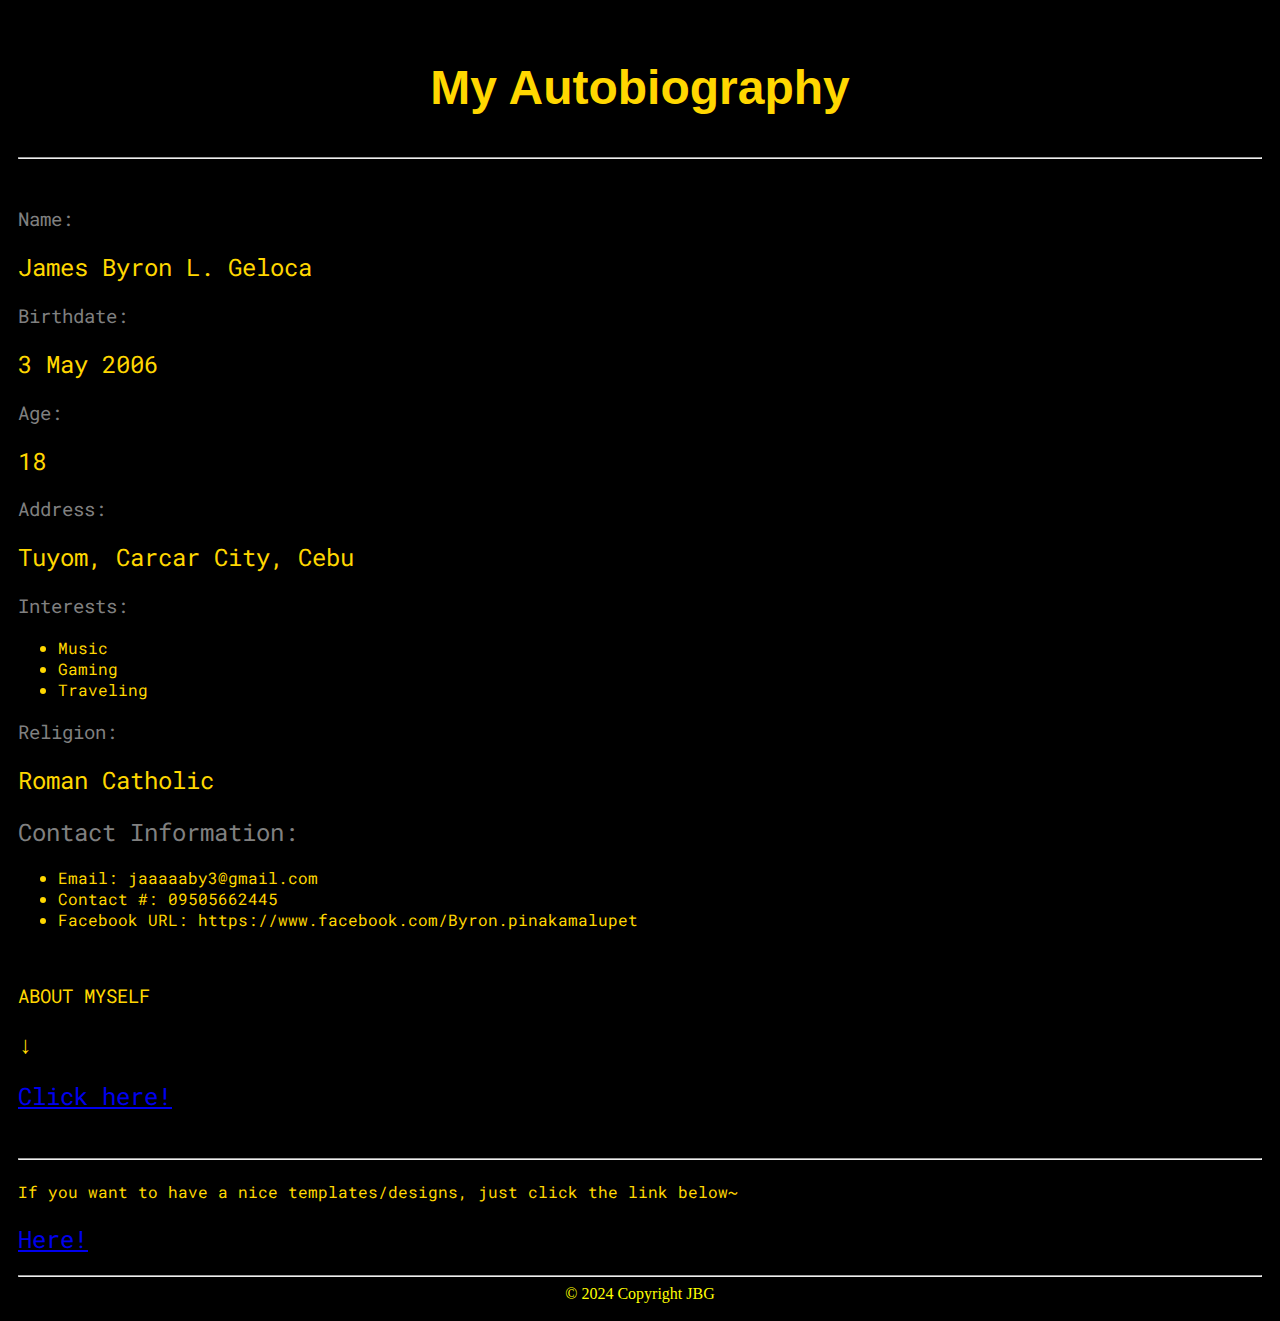
<file: index.html>
<!DOCTYPE html>
<html lang="en">
<head>
    <meta charset="UTF-8">
    <meta name="viewport" content="width=device-width, initial-scale=1.0">
    <title>JBG's Autobiography</title>
    <link rel="stylesheet" href="style.css">
    <link rel="shortcut icon" href="favicon.ico" type="image/x-icon">
    <link rel="preconnect" href="https://fonts.googleapis.com">
    <link rel="preconnect" href="https://fonts.gstatic.com" crossorigin>
    <link href="https://fonts.googleapis.com/css2?family=Roboto+Mono:ital,wght@0,100..700;1,100..700&display=swap" rel="stylesheet">
    <style>
        h3{
            font-family: "Roboto Mono", monospace;
            font-optical-sizing: auto;
            font-weight: 400;
            font-style: normal;
        }

        h2{
            font-family: "Roboto Mono", monospace;
            font-optical-sizing: auto;
            font-weight: 400;
            font-style: normal;
        }

        li{
            font-family: "Roboto Mono", monospace;
            font-optical-sizing: auto;
            font-weight: 400;
            font-style: normal;
        }

        h4{
            font-family: "Roboto Mono", monospace;
            font-optical-sizing: auto;
            font-weight: 400;
            font-style: normal;
        }

        footer{
            color: yellow;
            text-align: center;
        }
    </style>
</head>
<body>
<div class="My">
    <p> 
    <h1 style="color: gold;">My Autobiography</h1>                                  
                <hr>
</div> 
<div>
    <p>
        <h3 style="color: gray;">Name:</h3>
            <h2 style="color: gold;">James Byron L. Geloca</h2>
    </p>
    <p>
        <h3 style="color: gray;">Birthdate:</h3>
            <h2 style="color: gold;">3 May 2006</h2>
    </p>
    <p>
        <h3 style="color: gray;">Age:</h3>
            <h2 style="color: gold;">18</h2>
    </p>
    <p>
        <h3 style="color: gray;">Address:</h3>
            <h2 style="color: gold;">Tuyom, Carcar City, Cebu</h2>
    </p>
    <p>
        <h3 style="color: gray;">Interests: </h3>
            <ul>
        <li style="color: gold;">Music</li>
        <li style="color: gold;">Gaming</li>
        <li style="color: gold;">Traveling</li>
            </ul>
</p>
    <p>
        <h3 style="color: gray;">Religion:</h3>
            <h2 style="color: gold;">Roman Catholic</h2>
    </p>
</p>
    </p>
    <h2 style="color: gray;">Contact Information:</h2>
    <ul>
        <li style="color: gold;", draggable="false">Email: jaaaaaby3@gmail.com</a></li>
        <li style="color: gold;", draggable="false">Contact #: 09505662445</li>
        <li style="color: gold;", draggable="false">Facebook URL: https://www.facebook.com/Byron.pinakamalupet</li>
    </ul>
            <br>
    <h3 style="color: gold;">ABOUT MYSELF</h3>
        <h2 style="color: gold;">↓</h2>
        <h2><a href="Click-here!.html">Click here!</a></h2>
            <br>
            <hr>
    <h4 style="color: gold;">If you want to have a nice templates/designs, just click the link below~</h4>
        <h2><a href="https://selfpublishing.com/autobiography-template/">Here!</a></h2>
            <hr>
    <footer>
        &copy; 2024 Copyright JBG
    </footer>
</div>
</body>
</html>
</file>
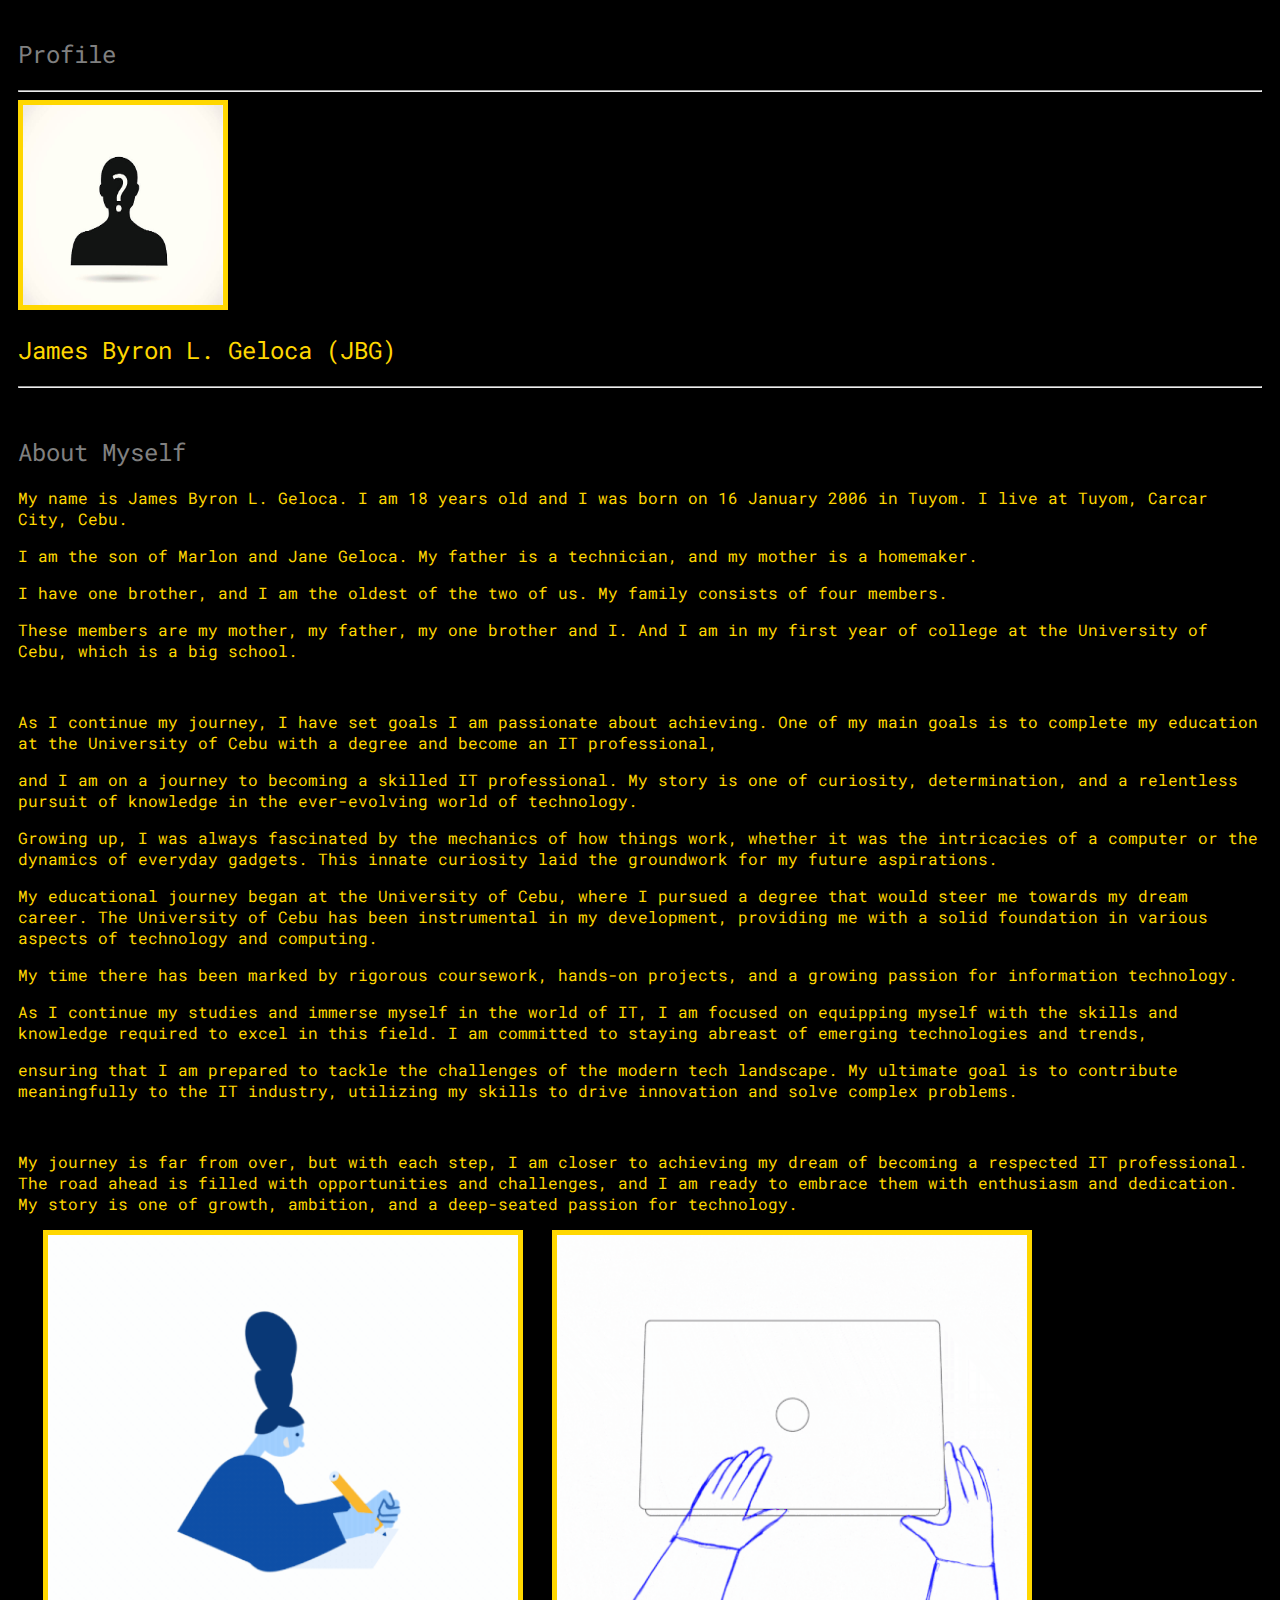
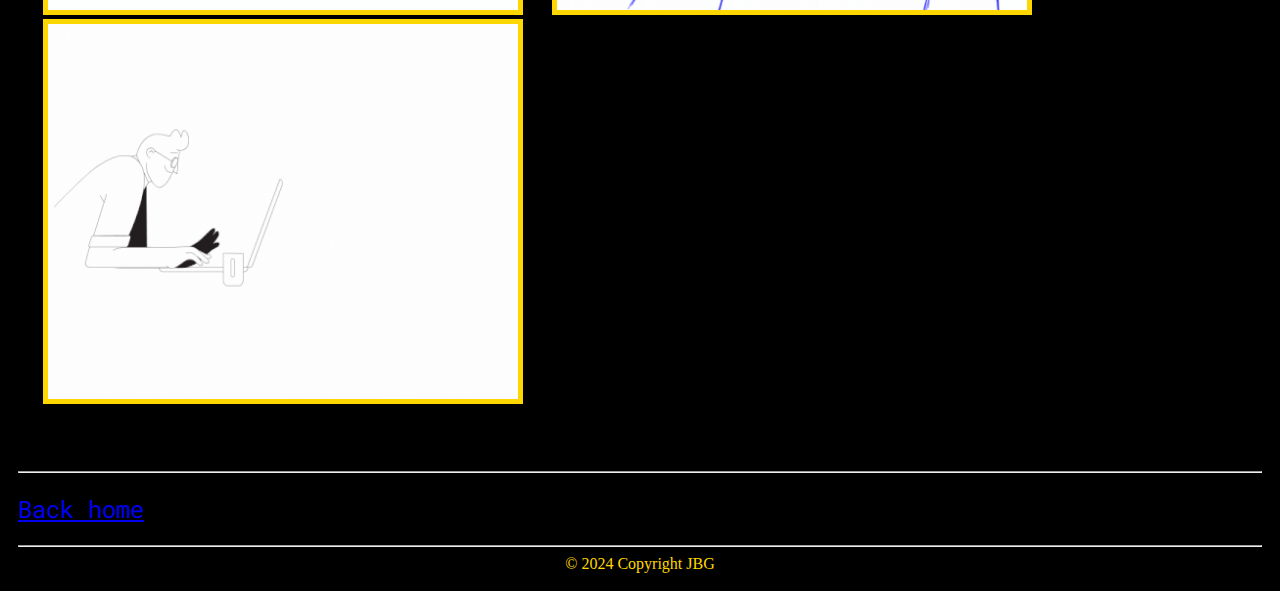
<file: Click-here!.html>
<!DOCTYPE html>
<html lang="en">
<head>
    <meta charset="UTF-8">
    <meta name="viewport" content="width=device-width, initial-scale=1.0">
    <title>Document</title>
        <link rel="stylesheet" href="style.css">
        <link rel="shortcut icon" href="favicon.ico" type="image/x-icon">
        <link rel="preconnect" href="https://fonts.googleapis.com">
        <link rel="preconnect" href="https://fonts.gstatic.com" crossorigin>
        <link href="https://fonts.googleapis.com/css2?family=Roboto+Mono:ital,wght@0,100..700;1,100..700&display=swap" rel="stylesheet">
    <style>
        p 
        {
            color: gold;
            font-family: "Roboto Mono", monospace;
            font-optical-sizing: auto;
            font-weight: 400;
            font-style: normal;
        }

        h2
        {
            font-family: "Roboto Mono", monospace;
            font-optical-sizing: auto;
            font-weight: 400;
            font-style: normal;
        }

        

        h3
        {
            font-family: "Roboto Mono", monospace;
            font-optical-sizing: auto;
            font-weight: 400;
            font-style: normal;
        }

        footer{
            color: gold;
            text-align: center;
        }
    </style>
</head>
    <a href="index.html"></a>
<div>
        <h2 style="color: gray;">Profile</h2>
                <hr>
        <img src="./9.jpg" alt="Profile", class="LO">   
        <h2 style="color: gold;">James Byron L. Geloca (JBG)</h2>
                <hr>
</div>                  
<div>
    <h2 style="color: gray;">About Myself</h2>
    <p draggable="true">
        My name is James Byron L. Geloca. I am 18 years old and I was born on 16 January 2006 in Tuyom. I live at Tuyom, Carcar City, Cebu.
    </p>
    <p draggable="true">
        I am the son of Marlon and Jane Geloca. My father is a technician, and my mother is a homemaker.
    </p>
    <p draggable="true">
        I have one brother, and I am the oldest of the two of us. My family consists of four members.
    </p>
    <p draggable="true">
        These members are my mother, my father, my one brother and I. And I am in my first year of college at the University of Cebu, which is a big school.
    </p>
                <br>
    <p draggable="true">
        As I continue my journey, I have set goals I am passionate about achieving. One of my main goals is to complete my education at the University of Cebu with a degree and become an IT professional,
    </p draggable="true">
    <p>
        and I am on a journey to becoming a skilled IT professional. My story is one of curiosity, determination, and a relentless pursuit of knowledge in the ever-evolving world of technology.
    </p>
    <p draggable="true">
        Growing up, I was always fascinated by the mechanics of how things work, whether it was the intricacies of a computer or the dynamics of everyday gadgets. This innate curiosity laid the groundwork for my future aspirations.
    </p>
    <p draggable="true">
        My educational journey began at the University of Cebu, where I pursued a degree that would steer me towards my dream career. The University of Cebu has been instrumental in my development, providing me with a solid foundation in various aspects of technology and computing. 
    </p>
    <p draggable="true">
        My time there has been marked by rigorous coursework, hands-on projects, and a growing passion for information technology.
    </p>
    <p draggable="true">
        As I continue my studies and immerse myself in the world of IT, I am focused on equipping myself with the skills and knowledge required to excel in this field. I am committed to staying abreast of emerging technologies and trends, 
    </p>
    <p draggable="true">
        ensuring that I am prepared to tackle the challenges of the modern tech landscape. My ultimate goal is to contribute meaningfully to the IT industry, utilizing my skills to drive innovation and solve complex problems.
    </p>
                <br>
    <p draggable="true">
        My journey is far from over, but with each step, I am closer to achieving my dream of becoming a respected IT professional. The road ahead is filled with opportunities and challenges, and I am ready to embrace them with enthusiasm and dedication. My story is one of growth, ambition, and a deep-seated passion for technology.
    </p>
        <img class="G" src="./GIF/1.gif" alt=""> <img class="G" src="./GIF/2.gif" alt=""> <img class="G" src="./GIF/3.gif" alt="">
    <h3>Thank you for visiting my website! :)) </h3>     
                <hr>
    <h2><a href="index.html">Back home</a></h2>  
                <hr>
    <footer>
        &copy; 2024 Copyright JBG
    </footer>
</div>
</body>
</html>
</file>
<file: style.css>
h1
{
    text-align: center;
    background-color:  black;
    font-size: 3rem;
    padding: 10px;
    font-family: 'Segoe UI', Tahoma, Geneva, Verdana, sans-serif;
    
}

div
{
    background-color: black;
    text-align: left;
    padding: 10px;
    
}

*
{
    background-color: black;
}

.G
{
    border: 5px solid gold;
    margin-left: 25px;
    width: 470px;
    height: 375px;
    display: inline-block;
}

img
{
    border: 5px solid gold;
    display: inline-block;
    width: 200px;
    height: 200px;
}

.LO:hover
{
    content: url(./3.png);
}
</file>
